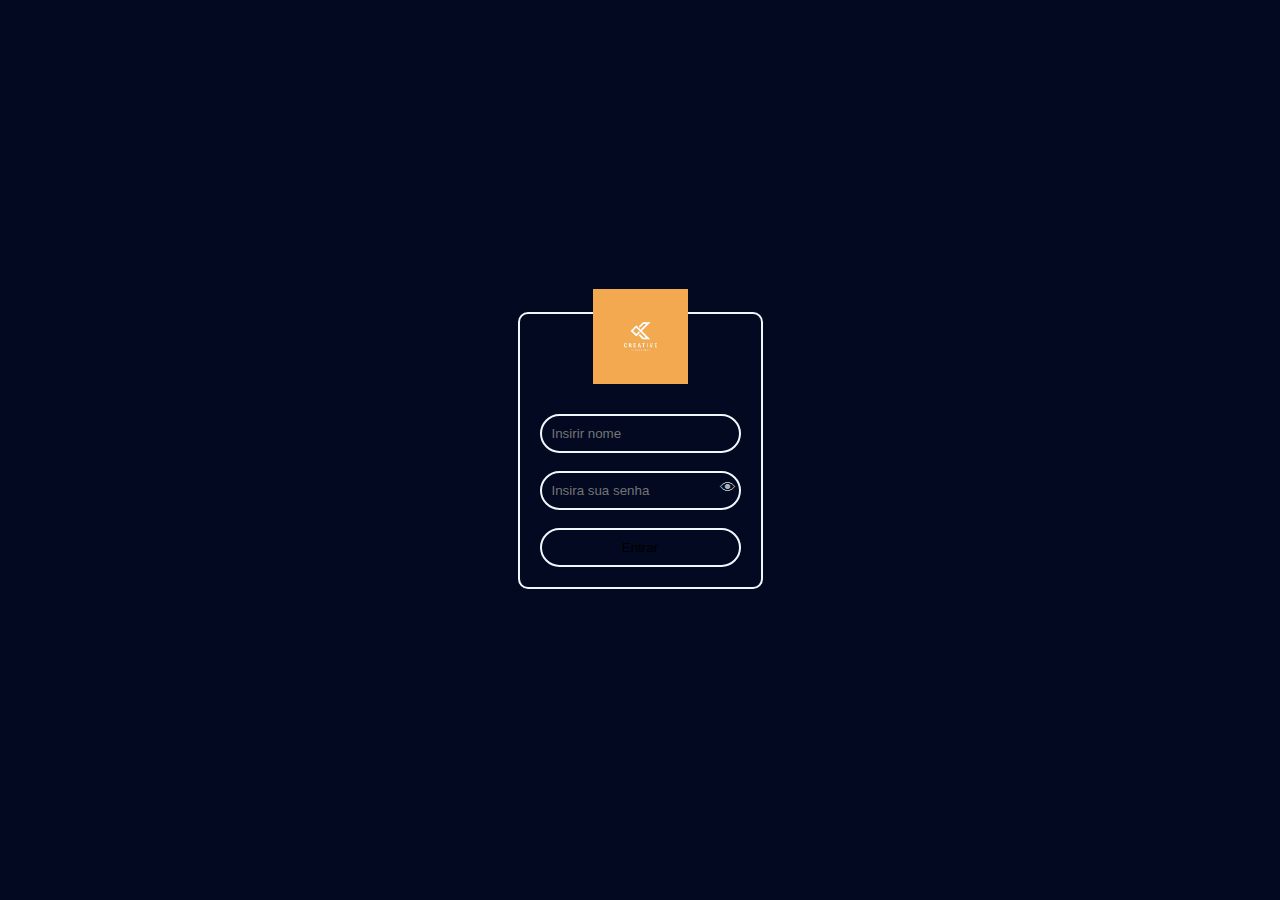
<file: Login/index.html>
<!DOCTYPE html>
<html lang="en">

<head>
    <meta charset="UTF-8">
    <meta name="viewport" content="width=device-width, initial-scale=1.0">
    <title>Login</title>
    <link rel="stylesheet" href="style.css">
   
    <script src="https://code.jquery.com/jquery-3.7.0.min.js"></script>
    <script src="script.js"></script>
</head>

<body>
    <div class="container">
        <img src="../Assets/img/logo-inicial.avif" width="95px" height="auto" class="img-logo" alt="">
        <input type="text" placeholder="Insirir nome " id="nome">
        <div style="position: relative">
            <input type="passoword" placeholder="Insira sua senha" id="senha">
            <span onclick="showPassoword()" class="key">👁</span>
        </div>
        <button onclick="login()">Entrar</button>
    </div>
    <div class="error-div" id="error-modal">
        <h3>Credenciais incorretas!!!</h3>
        <button onclick="fecharError()">❌</button>
    </div>
</body>

</html>
</file>
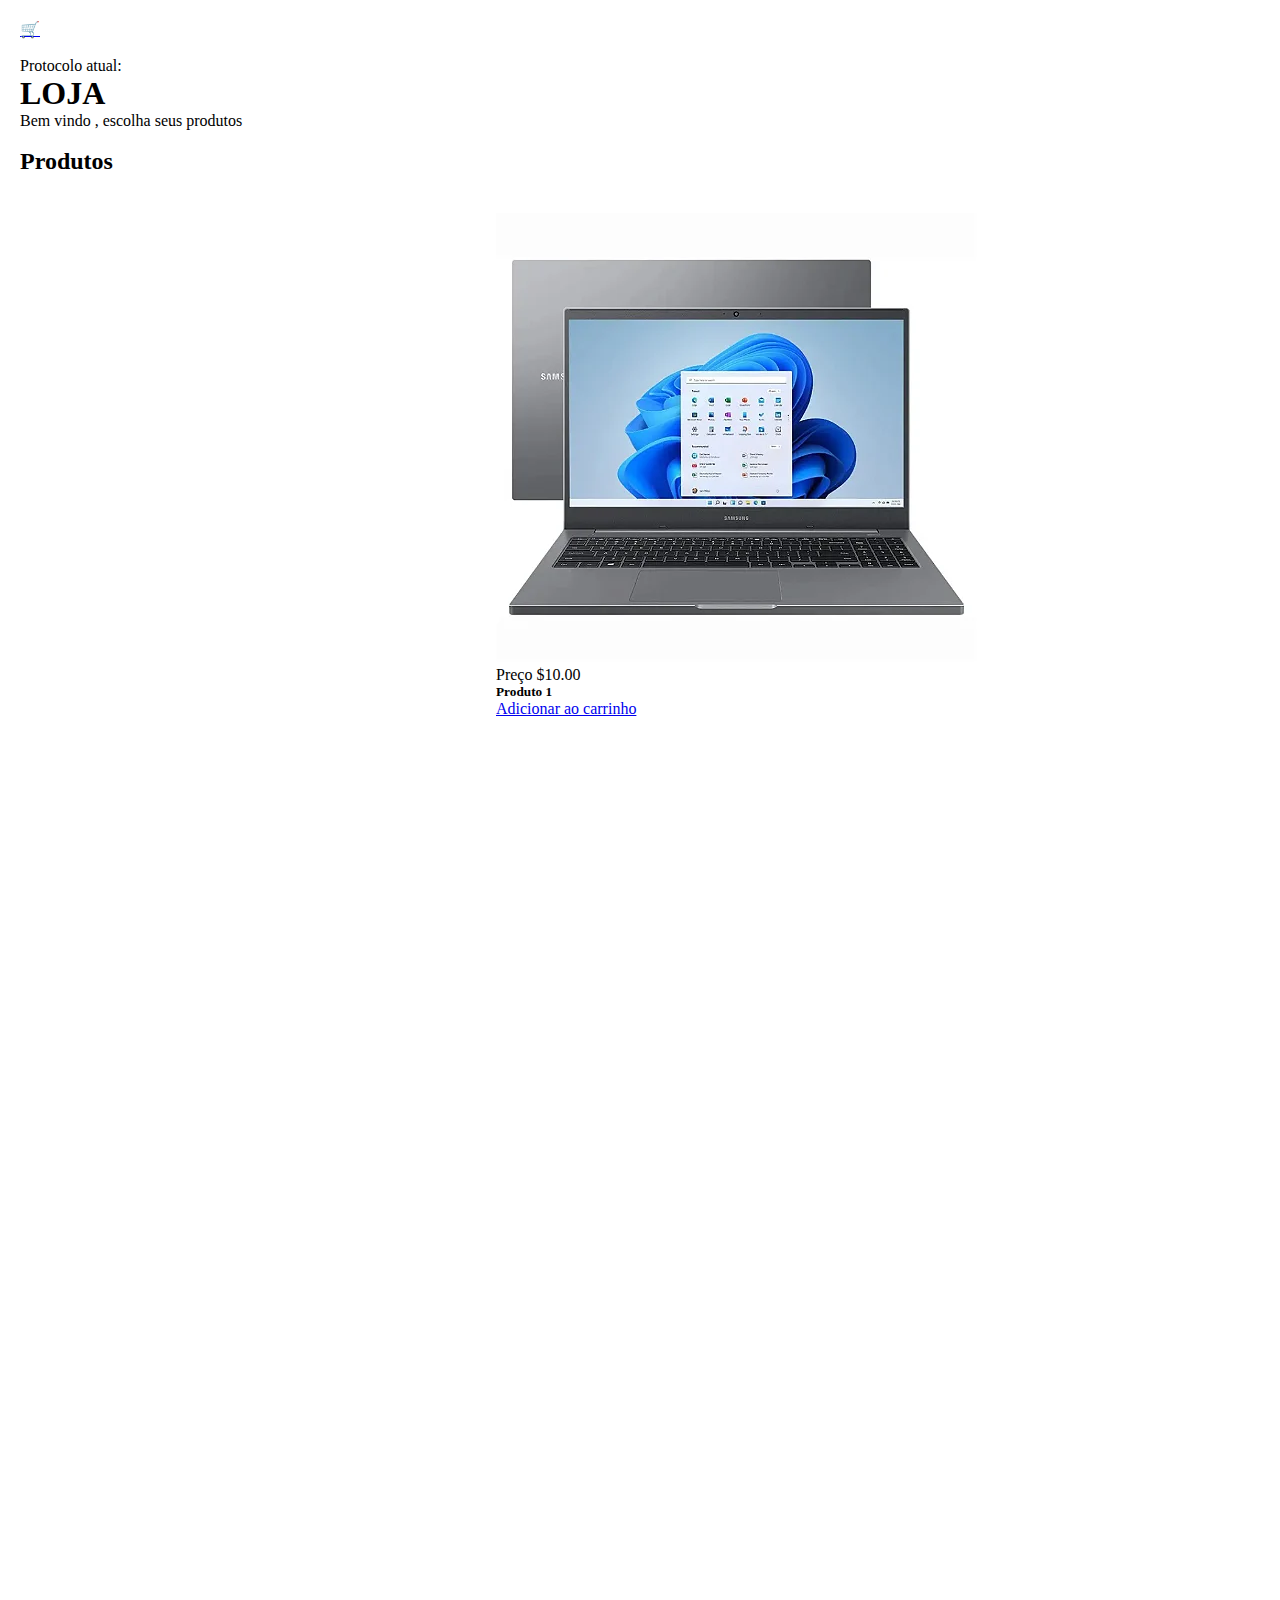
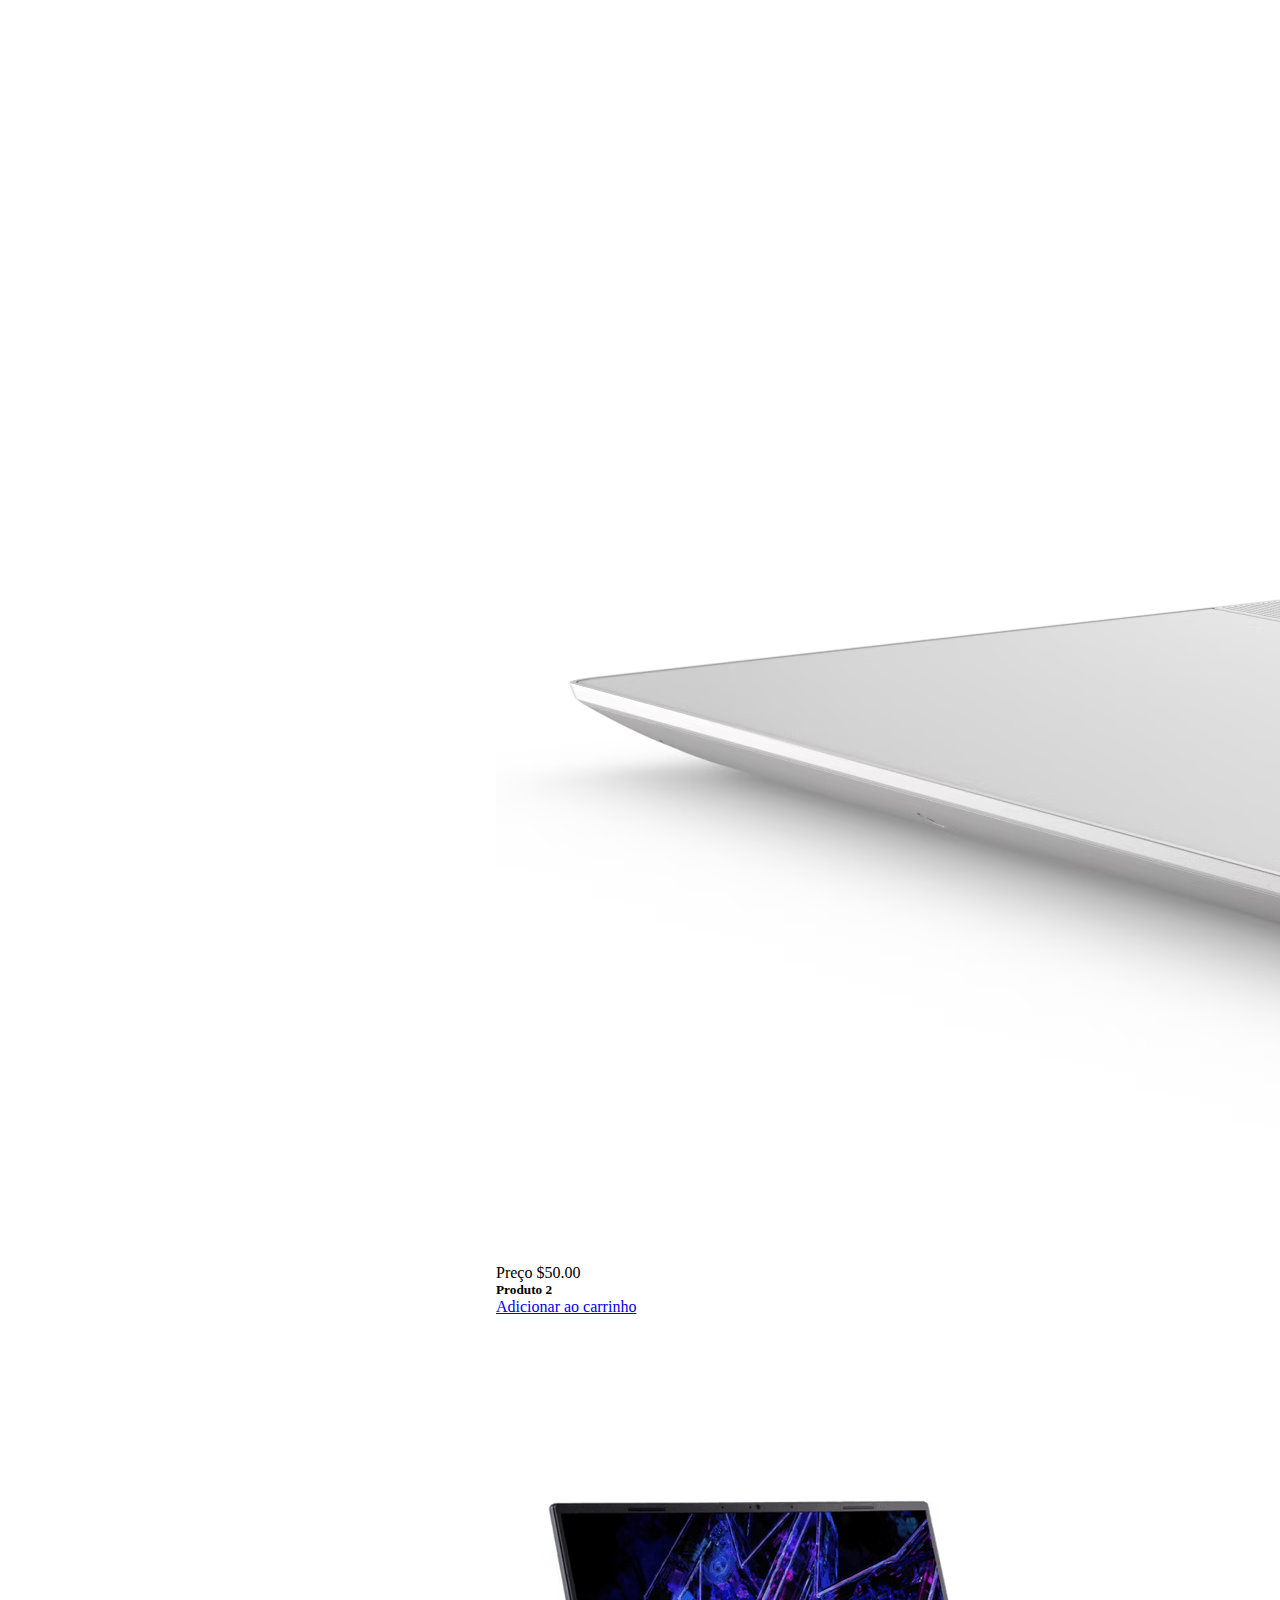
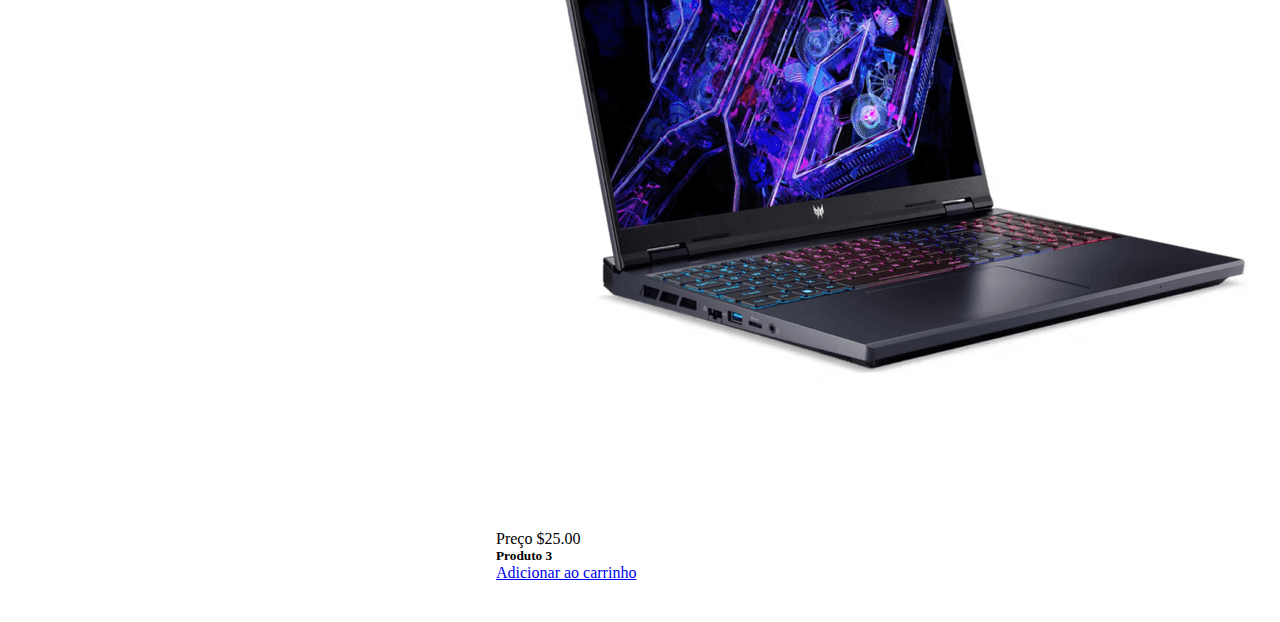
<file: Loja/index.html>
<!DOCTYPE html>
<html lang="en">

<head>
    <meta charset="UTF-8">
    <meta name="viewport" content="width=device-width, initial-scale=1.0">
    <title>Loja de produtos</title>
    <script src="https://code.jquery.com/jquery-3.7.0.js"></script>
    <link rel="stylesheet" href="style.css">
    <script src="script.js"></script>
    <link href="https://cdn.jsdelivr.net/npm/bootstrap@5.0.2/dist/css/bootstrap.min.css" rel="stylesheet"
        integrity="sha384-EVSTQN3/azprG1Anm3QDgpJLIm9Nao0Yz1ztcQTwFspd3yD65VohhpuuCOmLASjC" crossorigin="anonymous">
    <script src="https://cdn.jsdelivr.net/npm/bootstrap@5.0.2/dist/js/bootstrap.bundle.min.js"
        integrity="sha384-MrcW6ZMFYlzcLA8Nl+NtUVF0sA7MsXsP1UyJoMp4YLEuNSfAP+JcXn/tWtIaxVXM"
        crossorigin="anonymous"></script>
</head>

<body>
    <a href="../Carrinho">🛒</a>
    <div>
        <h4 id="perfil"></h4>
        <br>
        <div id="idPerfil">
            Protocolo atual: <p id="idPerfil"></p>
        </div>
    </div>
    <h1>LOJA</h1>
    <p>Bem vindo <span id="user"></span>, escolha seus produtos</p>
    <br>
    <h2>Produtos</h2>
    <br>
    <div class="wrap">
        <div id="produtos-container" class="row center">
    </div>
</body>
</html>
</file>
<file: Login/style.css>
:root{
    --text: aliceblue;
    --black: #020920;

}
*{
    padding: 0;
    margin: 0;
    box-sizing: border-box;
    font-family: Arial, Helvetica, sans-serif;
}
body{
    height: 100vh;
    display: flex;
    flex-direction: column;
    justify-content: center;
    align-items: center;
    background-color: var(--black);
    color: var(--text);
}
.container{
    border: 2px solid var(--text);
    padding: 20px;
    border-radius: 10px;
    display: flex;
    flex-direction: column;
    justify-content: center;
    align-items: center;
    gap: 2vh;
    position: relative;
    padding-top: 100px;
}
.img-logo{
    position: absolute;
    top: -25px;
    border-radius: 100px solid aliceblue;
    border: 2px;
}
input, button{
    padding: 10px;
    border-radius: 99px;
    border: none;
    background-color: transparent;
   border: 2px solid var(--text);
   width: 100%;

}
button{
   transition: all 200ms ease-in-out;

}
button:hover{
    color: var(--black);
    background-color: var(--text);
    cursor: pointer;
}
.key{

    position: absolute;
    right: 5px;
    top: 8px;
    opacity: 0.7;
    transition: all 200ms ease-in-out;
}
.key:hover{
    cursor: pointer;
    opacity: 1;
    transform: scale(1.2) rotate(700deg);
}
.error-div{
    display: none;
    justify-content: center;
    align-items: center;
    gap: 2vw;
    width: 50%;
    min-width: 300px;
    background-color: lightpink;
    color: var(--black);
    padding: 5px;
    position: absolute;
    bottom: 10px;
    border-radius: 999px;
}
.error-div button{
    width: 100px;
    background-color: var(--black);
    border: 2px solid --text;
}
.error-div button:hover{
    width: 100px;
    background-color: var(--text);
    color: var(--black);
}
input::event{
    background-color: red;
}
</file>
<file: Loja/style.css>
*{
    padding: 0;
    margin: 0;
    box-sizing: border-box;
}
body{
    height: auto;
    overflow-x: hidden;
    padding: 20px;
}
.wrap{
    display: flex;
    flex-direction: row;
    align-items: center;
    justify-content: center;
    flex-wrap: wrap;
    width: 100%;
    height: auto;
    padding: 10px;
}
.wrap{
    color: black;
    
}
</file>
